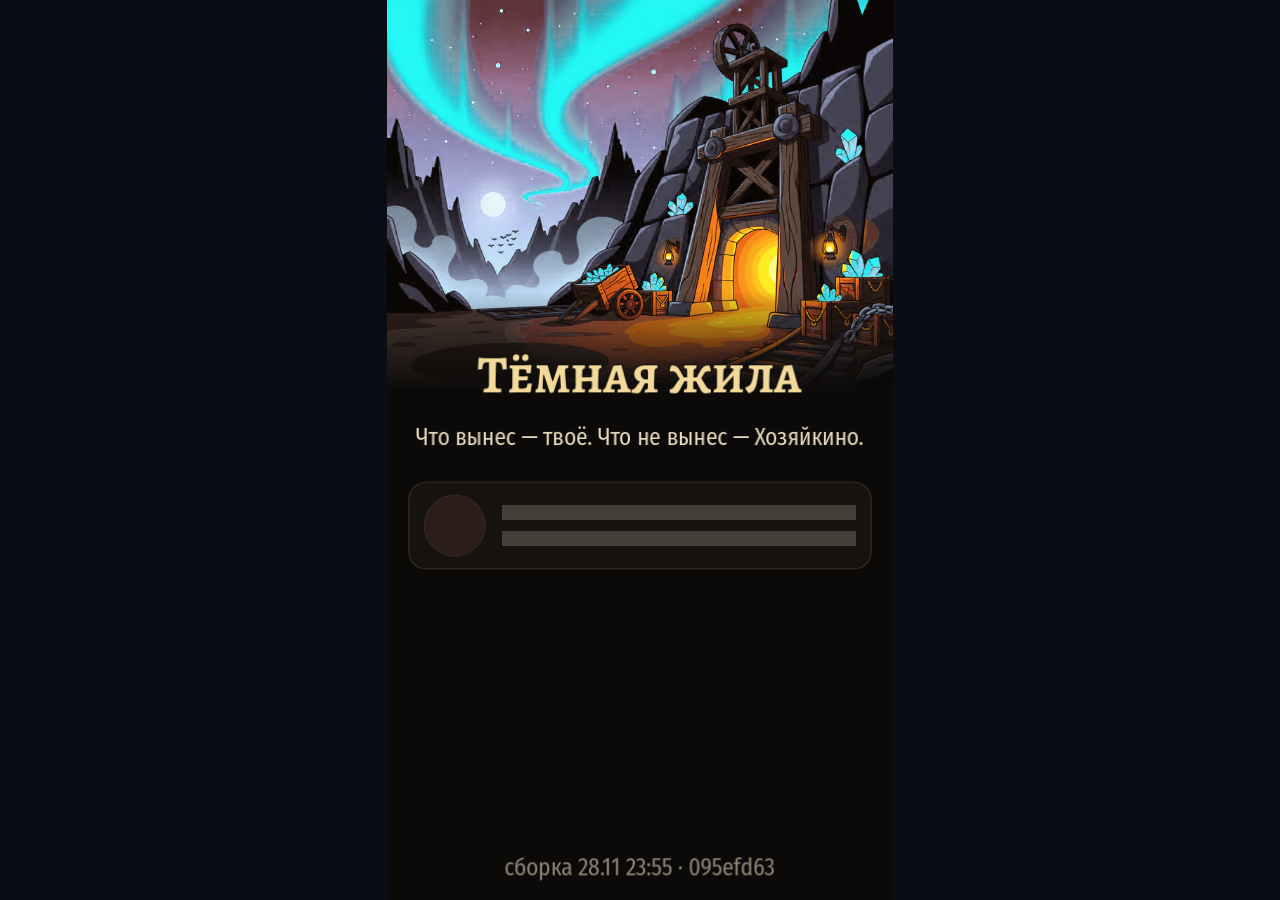
<file: index.html>
<!DOCTYPE html>
<html lang="ru">
<head>
	<meta charset="utf-8" />
	<title>Тёмная жила</title>
	<meta name="viewport" content="width=device-width, initial-scale=1, maximum-scale=1, user-scalable=no, viewport-fit=cover" />
	<meta name="theme-color" content="#0b0d14" />
	<meta name="color-scheme" content="dark" />
	<meta name="description" content="Пошаговый extraction-рогалик про раскопки. Telegram Mini App." />
	<link rel="icon" type="image/png" href="game/index.icon.png" />
	<!-- Первая картинка должна появиться до JS и до движка: не ждём,
	     пока браузер дойдёт до фонового изображения в styles.css. -->
	<link rel="preload" as="image" href="boot.webp" type="image/webp" />
	<!-- Локальная копия официального SDK. В мобильных сетях запрос к
	     telegram.org может висеть десятки секунд, а до WebApp.ready()
	     Telegram показывает пустой экран и свою синюю полосу. -->
	<script src="telegram-web-app.js"></script>
	<!-- Ролики за награду Adsgram (решение 141): скрипт подгружает
	     __darkLodeAds.show() перед первым роликом (telegram.js). Он перехватывает
	     события Telegram; при запуске его нет (баг 416, выбор чата молчал). -->
	<script>
		try {
			if (window.Telegram && Telegram.WebApp) {
				Telegram.WebApp.ready();
				Telegram.WebApp.expand();
				// Оболочка и игра — один origin; игра читает строку из
				// sessionStorage. initData не попадает ни в URL, ни в логи.
				// ?tgdebug=1 оставляет тестовую строку для локальной проверки.
				if (Telegram.WebApp.initData) {
					sessionStorage.setItem("darklode_init_data", Telegram.WebApp.initData);
				} else if (!/[?&]tgdebug=1(?:&|$)/.test(location.search)) {
					sessionStorage.removeItem("darklode_init_data");
				}
			} else if (!/[?&]tgdebug=1(?:&|$)/.test(location.search)) {
				sessionStorage.removeItem("darklode_init_data");
			}
		} catch (error) {
			/* страница откроется и без Telegram */
		}
	</script>
	<link rel="stylesheet" href="styles.css" />
</head>
<body>
	<main id="stage">
		<div id="frame">
			<!-- src ставит telegram.js: сначала проверяем WebGL 2. Если его
			     нет, игру не грузим вовсе — иначе Godot показывает английский
			     alert поверх заставки (баг из бота #224). -->
			<iframe
				id="game"
				data-src="game/index.html?v=20261128-235927"
				title="Тёмная жила"
				allow="autoplay; fullscreen; gamepad; clipboard-write"
				scrolling="no"
				tabindex="0"></iframe>
			<div id="boot" class="boot" aria-live="polite">
				<!-- Картина загрузки (Qwen): штольня, жила и лампа. Живёт в
				     web/boot.webp; слои ниже — только свет и воздух поверх неё. -->
				<div class="boot-art" aria-hidden="true"></div>
				<div class="boot-warm" aria-hidden="true"></div>
				<div class="boot-vein-glow" aria-hidden="true"></div>
				<div class="boot-fog" aria-hidden="true"></div>
				<div class="boot-dust" aria-hidden="true"></div>

				<header class="boot-brand">
					<h1 class="boot-title">Тёмная жила</h1>
					<p class="boot-sub">Пошаговый рогалик про раскопки</p>
				</header>

				<!-- Понятная причина вместо английского alert от движка:
				     нет WebGL 2 или графика потеряла контекст. -->
				<section class="boot-problem" id="boot-problem" role="alert" hidden>
					<p class="boot-problem-title" id="boot-problem-title"></p>
					<p class="boot-problem-text" id="boot-problem-text"></p>
					<button type="button" class="boot-problem-button" id="boot-problem-button"></button>
				</section>

				<footer class="boot-foot">
					<div class="boot-track" id="boot-bar">
						<div class="boot-rail" aria-hidden="true"></div>
						<div class="boot-fill" id="boot-fill"></div>
						<div class="boot-miner" id="boot-miner" aria-hidden="true"></div>
					</div>
					<p class="boot-progress" id="boot-progress">Загрузка…</p>
				</footer>

				<div class="boot-flash" id="boot-flash" aria-hidden="true"></div>
			</div>
		</div>
	</main>
	<script src="telegram.js" defer></script>
</body>
</html>
</file>
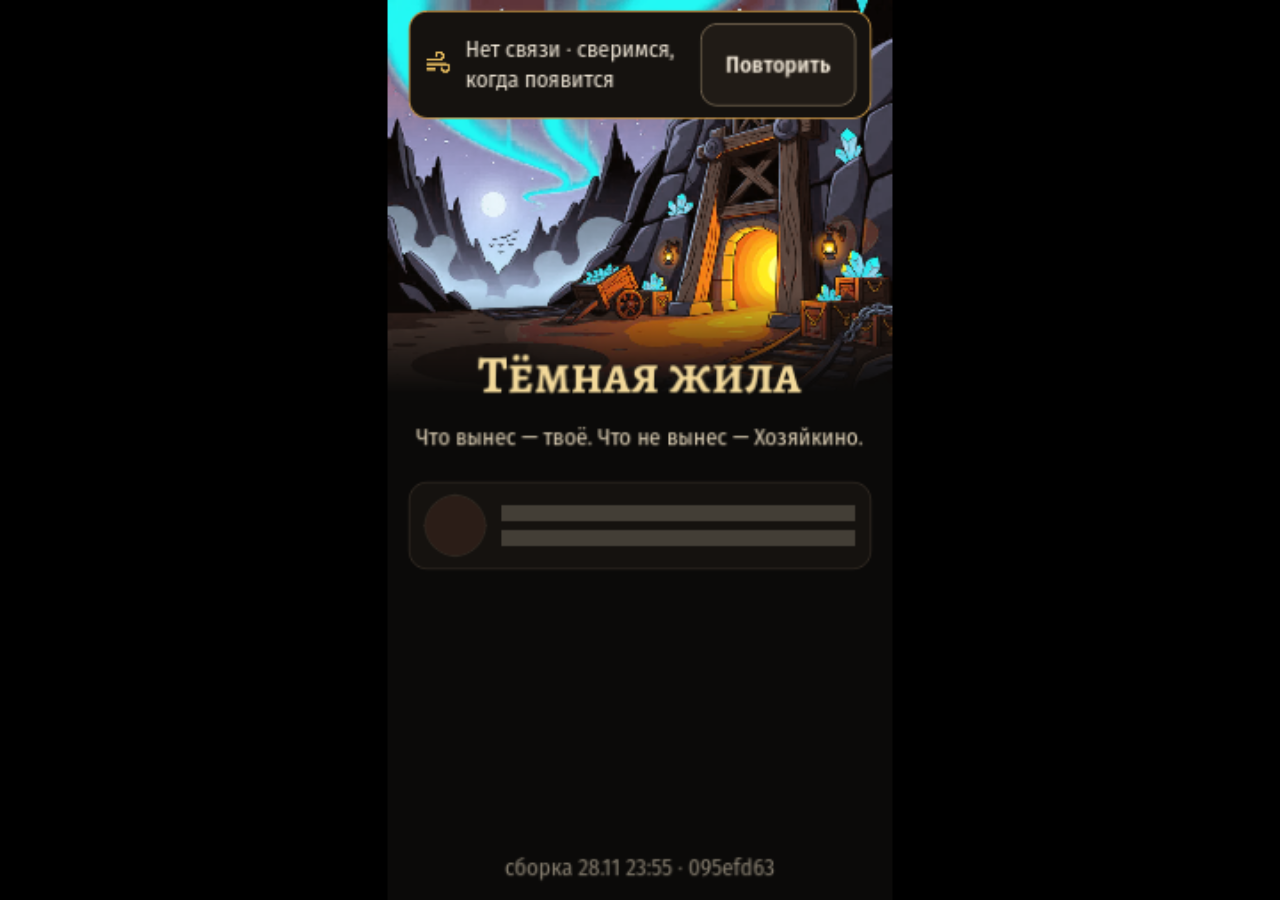
<file: game/index.html>
<!DOCTYPE html>
<html lang="en">
	<head>
		<meta charset="utf-8">
		<meta name="viewport" content="width=device-width, user-scalable=no, initial-scale=1.0">
		<title>Тёмная жила</title>
		<style>
html, body, #canvas {
	margin: 0;
	padding: 0;
	border: 0;
	width: 100%;
	height: 100%;
}

body {
	color: white;
	background-color: black;
	overflow: hidden;
	touch-action: none;
}

#canvas {
	display: block;
	width: 100% !important;
	height: 100% !important;
}

#canvas:focus {
	outline: none;
}

#status, #status-splash, #status-progress {
	position: absolute;
	left: 0;
	right: 0;
}

#status, #status-splash {
	top: 0;
	bottom: 0;
}

#status {
	background-color: #0b0d14;
	display: flex;
	flex-direction: column;
	justify-content: center;
	align-items: center;
	visibility: hidden;
}

#status-splash {
	max-height: 100%;
	max-width: 100%;
	margin: auto;
}

#status-splash.show-image--false {
	display: none;
}

#status-splash.fullsize--true {
	height: 100%;
	width: 100%;
	object-fit: contain;
}

#status-splash.use-filter--false {
	image-rendering: pixelated;
}

#status-progress, #status-notice {
	display: none;
}

#status-progress {
	bottom: 10%;
	width: 50%;
	margin: 0 auto;
}

#status-notice {
	background-color: #5b3943;
	border-radius: 0.5rem;
	border: 1px solid #9b3943;
	color: #e0e0e0;
	font-family: 'Noto Sans', 'Droid Sans', Arial, sans-serif;
	line-height: 1.3;
	margin: 0 2rem;
	overflow: hidden;
	padding: 1rem;
	text-align: center;
	z-index: 1;
}
		</style>
		<link id="-gd-engine-icon" rel="icon" type="image/png" href="index.icon.png" />
<link rel="apple-touch-icon" href="index.apple-touch-icon.png"/>

	</head>
	<body>
		<canvas id="canvas">
			Your browser does not support the canvas tag.
		</canvas>

		<noscript>
			Your browser does not support JavaScript.
		</noscript>

		<div id="status">
			<img id="status-splash" class="show-image--true fullsize--true use-filter--true" src="index.webp" alt="">
			<progress id="status-progress"></progress>
			<div id="status-notice"></div>
		</div>

		<script>
(function () {
	var HASHES = {"index.wasm": "26b61ce95247012a", "index.pck": "c06009c591bc6227"};
	if (!window.fetch || !window.caches) return;
	// v2: в первой версии промах качал файл по голому URL, и HTTP-кеш
	// браузера (max-age=600 у Pages) мог отдать прошлую сборку — она
	// ложилась в Cache Storage под новым хешем и переживала выкладку.
	// Один раз меняем имя, чтобы выкинуть отравленные записи у всех.
	var CACHE = "darklode-game-v2";
	caches.keys().then(function (names) {
		names.forEach(function (name) {
			if (name.indexOf("darklode-game") === 0 && name !== CACHE) caches.delete(name);
		});
	}).catch(function () {});
	var netFetch = window.fetch.bind(window);
	function fileName(input) {
		var url = typeof input === "string" ? input : (input && input.url) || "";
		var full = new URL(url, location.href);
		if (full.origin !== location.origin) return "";
		return full.pathname.split("/").pop();
	}
	function keyOf(name) {
		return new URL(name + "?h=" + HASHES[name], location.href).href;
	}
	var opened = caches.open(CACHE).then(function (cache) {
		cache.keys().then(function (keys) {
			keys.forEach(function (req) {
				var name = new URL(req.url).pathname.split("/").pop();
				if (!HASHES[name] || req.url !== keyOf(name)) cache.delete(req);
			});
		}).catch(function () {});
		return cache;
	});
	window.fetch = function (input, init) {
		var name = "";
		try { name = fileName(input); } catch (e) { name = ""; }
		if (!HASHES[name]) return netFetch(input, init);
		var key = keyOf(name);
		return opened.then(function (cache) {
			return cache.match(key, { ignoreVary: true }).then(function (hit) {
				if (hit) return hit;
				// Качаем по URL с хешем, а не по голому имени: иначе HTTP-кеш
				// Pages отдаст старый файл под тем же адресом, и он попадёт
				// в Cache Storage как новая версия.
				return netFetch(key, init).then(function (response) {
					if (response.ok) cache.put(key, response.clone()).catch(function () {});
					return response;
				});
			});
		}).catch(function () { return netFetch(key, init); });
	};
})();
</script>
		<script src="index.js"></script>
		<script>
const GODOT_CONFIG = {"args":[],"canvasResizePolicy":0,"emscriptenPoolSize":8,"ensureCrossOriginIsolationHeaders":true,"executable":"index","experimentalVK":true,"fileSizes":{"index.pck":11350760,"index.wasm":37700666},"focusCanvas":true,"gdextensionLibs":[],"godotPoolSize":4};
const GODOT_THREADS_ENABLED = false;
// Канвас: ширина по devicePixelRatio с капом 1.5 (на телефоне
// 540 вместо 1080 — вчетверо меньше пикселей), высота — по
// фактическому соотношению сторон iframe. Игра заполняет кадр по
// высоте без растяжения и без полосы снизу (360×700 -> 540×1050).
// Policy 0: движок не навязывает свой размер, а в каждом кадре
// сверяет canvas.width/height.
const __darkLodeCanvas = document.getElementById('canvas');
function __darkLodeFitCanvas() {
	if (!__darkLodeCanvas) return;
	const viewWidth = window.innerWidth;
	const viewHeight = window.innerHeight;
	const dpr = Math.max(1, Math.min(window.devicePixelRatio || 1, 1.5));
	const width = Math.min(720, Math.max(360, Math.round(viewWidth * dpr)));
	const height = (viewWidth > 0 && viewHeight > 0)
		? Math.max(1, Math.round(width * viewHeight / viewWidth))
		: 1280; // кадр ещё не разложен — временно 9:16, resize поправит
	if (__darkLodeCanvas.width !== width) __darkLodeCanvas.width = width;
	if (__darkLodeCanvas.height !== height) __darkLodeCanvas.height = height;
}
__darkLodeFitCanvas();
window.addEventListener('resize', __darkLodeFitCanvas, false);
window.addEventListener('orientationchange', __darkLodeFitCanvas, false);
GODOT_CONFIG.canvasResizePolicy = 0;
const engine = new Engine(GODOT_CONFIG);

(function () {
	const statusOverlay = document.getElementById('status');
	const statusProgress = document.getElementById('status-progress');
	const statusNotice = document.getElementById('status-notice');

	let initializing = true;
	let statusMode = '';

	function setStatusMode(mode) {
		if (statusMode === mode || !initializing) {
			return;
		}
		if (mode === 'hidden') {
			statusOverlay.remove();
			initializing = false;
			return;
		}
		statusOverlay.style.visibility = 'visible';
		statusProgress.style.display = mode === 'progress' ? 'block' : 'none';
		statusNotice.style.display = mode === 'notice' ? 'block' : 'none';
		statusMode = mode;
	}

	function setStatusNotice(text) {
		while (statusNotice.lastChild) {
			statusNotice.removeChild(statusNotice.lastChild);
		}
		const lines = text.split('\n');
		lines.forEach((line) => {
			statusNotice.appendChild(document.createTextNode(line));
			statusNotice.appendChild(document.createElement('br'));
		});
	}

	function displayFailureNotice(err) {
		console.error(err);
		if (err instanceof Error) {
			setStatusNotice(err.message);
		} else if (typeof err === 'string') {
			setStatusNotice(err);
		} else {
			setStatusNotice('An unknown error occurred.');
		}
		setStatusMode('notice');
		initializing = false;
	}

	const missing = Engine.getMissingFeatures({
		threads: GODOT_THREADS_ENABLED,
	});

	if (missing.length !== 0) {
		if (GODOT_CONFIG['serviceWorker'] && GODOT_CONFIG['ensureCrossOriginIsolationHeaders'] && 'serviceWorker' in navigator) {
			let serviceWorkerRegistrationPromise;
			try {
				serviceWorkerRegistrationPromise = navigator.serviceWorker.getRegistration();
			} catch (err) {
				serviceWorkerRegistrationPromise = Promise.reject(new Error('Service worker registration failed.'));
			}
			// There's a chance that installing the service worker would fix the issue
			Promise.race([
				serviceWorkerRegistrationPromise.then((registration) => {
					if (registration != null) {
						return Promise.reject(new Error('Service worker already exists.'));
					}
					return registration;
				}).then(() => engine.installServiceWorker()),
				// For some reason, `getRegistration()` can stall
				new Promise((resolve) => {
					setTimeout(() => resolve(), 2000);
				}),
			]).then(() => {
				// Reload if there was no error.
				window.location.reload();
			}).catch((err) => {
				console.error('Error while registering service worker:', err);
			});
		} else {
			// Display the message as usual
			const missingMsg = 'Error\nThe following features required to run Godot projects on the Web are missing:\n';
			displayFailureNotice(missingMsg + missing.join('\n'));
		}
	} else {
		setStatusMode('progress');
		engine.startGame({
			'onProgress': function (current, total) {
				if (current > 0 && total > 0) {
					statusProgress.value = current;
					statusProgress.max = total;
				} else {
					statusProgress.removeAttribute('value');
					statusProgress.removeAttribute('max');
				}
			},
		}).then(() => {
			setStatusMode('hidden');
		}, displayFailureNotice);
	}
}());
		</script>
	</body>
</html>
</file>
<file: styles.css>
/*
 * Оболочка Telegram Mini App вокруг web-сборки Godot.
 *
 * Игра живёт в iframe ровно по размеру безопасной зоны Telegram: движок
 * считает размер холста от window.innerWidth/innerHeight своего окна, поэтому
 * паддинги снаружи iframe не ломают ему раскладку. Цвета совпадают с
 * UiTokens.BG игры (#0b0d14), чтобы загрузка и поля по краям не мигали.
 */

:root {
	--bg: #0b0d14;
	--fg: #e8e2d4;
	--muted: #8f897c;
	--accent: #d9a441;
	--inset-top: 0px;
	--inset-right: 0px;
	--inset-bottom: 0px;
	--inset-left: 0px;
}

* {
	box-sizing: border-box;
}

html,
body {
	margin: 0;
	padding: 0;
	height: 100%;
	background: var(--bg);
	overflow: hidden;
	overscroll-behavior: none;
}

body {
	position: fixed;
	inset: 0;
	color: var(--fg);
	font-family: "Segoe UI", system-ui, -apple-system, "Noto Sans", Arial, sans-serif;
	touch-action: none;
	-webkit-user-select: none;
	user-select: none;
	-webkit-tap-highlight-color: transparent;
	-webkit-touch-callout: none;
}

#stage {
	position: absolute;
	inset: var(--inset-top) var(--inset-right) var(--inset-bottom) var(--inset-left);
	display: flex;
	align-items: stretch;
	/* На телефоне layout viewport бывает шире видимой зоны (Telegram),
	   и колонка 720 вылезала за экран. Видимую ширину ставит telegram.js
	   в --app-width; на десктопе она равна окну и колонка стоит по центру. */
	justify-content: var(--stage-justify, center);
	background: var(--bg);
}

/*
 * Канвас игры подстраивает высоту под iframe (720 x round(720*innerHeight/
 * innerWidth)), поэтому на телефоне рамка заполняет безопасную зону целиком,
 * даже если она выше прежних 9:16. max-width держит только десктоп: на
 * широком мониторе игра остаётся телефонной колонкой по центру, а не
 * растягивается на весь экран.
 */
#frame {
	position: relative;
	height: 100%;
	width: min(100%, calc(var(--app-width, 100vw) - var(--inset-left) - var(--inset-right)));
	max-width: calc(100vh * 9 / 16);
	max-width: calc(100dvh * 9 / 16);
	overflow: hidden;
	background: var(--bg);
}

#game {
	display: block;
	width: 100%;
	height: 100%;
	border: 0;
	background: var(--bg);
}

#game:focus {
	outline: none;
}

/* Заставка на время загрузки самого документа игры. Дальше виден
 * собственный прогресс-бар Godot. */
#boot {
	position: absolute;
	inset: 0;
	z-index: 2;
	display: flex;
	flex-direction: column;
	align-items: center;
	justify-content: space-between;
	gap: 6px;
	padding: calc(30px + env(safe-area-inset-top, 0px)) 18px calc(22px + env(safe-area-inset-bottom, 0px));
	text-align: center;
	background: var(--bg);
	overflow: hidden;
	opacity: 1;
	transition: opacity 0.35s ease;
	/* Страховка на случай, если telegram.org недоступен и telegram.js
	 * не успел снять заставку: игра всё равно станет видна. Обычно
	 * заставку снимает сигнал готовности из игры (__darkLodeBoot.finish),
	 * когда титул уже показан. */
	animation: boot-fallback 0.4s ease 120s forwards;
}

/* Затемнение сверху и снизу: название и прогресс должны читаться на
 * любой картине, не споря с её светом. */
#boot::before {
	content: "";
	position: absolute;
	inset: 0;
	z-index: 3;
	pointer-events: none;
	background:
		linear-gradient(180deg, rgba(9, 11, 18, 0.88) 0%, rgba(9, 11, 18, 0.54) 18%, transparent 36%),
		linear-gradient(0deg, rgba(9, 11, 18, 0.88) 0%, rgba(9, 11, 18, 0.44) 15%, transparent 32%);
}

/* Готово: игра уже под заставкой, касание должно доходить до неё сразу.
 * Дальше заставку растворяет вспышка (1,15 с) и removeBoot — ждать их
 * незачем: первое касание по «Продолжить» уходило в этот слой. */
#boot.done {
	pointer-events: none;
}

#boot.hidden {
	opacity: 0;
	pointer-events: none;
}

@keyframes boot-fallback {
	to {
		opacity: 0;
		visibility: hidden;
		pointer-events: none;
	}
}

/*
 * Картина загрузки — один кадр Qwen (web/boot.webp), растянутый по кадру.
 * «Дыхание» — единственное движение самой картины; всё остальное
 * (свет лампы, свечение жилы, туман, пыль) рисуется слоями CSS поверх.
 * Так анимация не требует ни кадров, ни видео и стоит мобильному
 * браузеру почти ничего.
 */
.boot-art {
	position: absolute;
	inset: -2%;
	z-index: 0;
	background: #0b0d14 url("boot.webp") center / cover no-repeat;
	animation: art-breathe 22s ease-in-out infinite alternate;
	will-change: transform;
}

/* Тёплый свет лампы слева внизу: мерцает, как живой огонь. */
.boot-warm {
	position: absolute;
	inset: 0;
	z-index: 1;
	pointer-events: none;
	background: radial-gradient(38% 30% at 16% 67%, rgba(255, 186, 90, 0.32), rgba(255, 160, 60, 0.10) 46%, transparent 72%);
	mix-blend-mode: screen;
	animation: warm-flicker 4.6s ease-in-out infinite;
}

/* Холодное дыхание жилы в центре. */
.boot-vein-glow {
	position: absolute;
	inset: 0;
	z-index: 1;
	pointer-events: none;
	background: radial-gradient(30% 26% at 57% 53%, rgba(120, 230, 255, 0.24), rgba(90, 180, 255, 0.08) 48%, transparent 74%);
	mix-blend-mode: screen;
	animation: vein-pulse 3.8s ease-in-out infinite;
}

/* Туман у пола: два размытых пятна ползут в разные стороны. */
.boot-fog {
	position: absolute;
	inset: -10%;
	z-index: 1;
	pointer-events: none;
	background:
		radial-gradient(45% 18% at 30% 80%, rgba(140, 160, 190, 0.15), transparent 70%),
		radial-gradient(50% 16% at 72% 90%, rgba(120, 140, 170, 0.12), transparent 72%);
	filter: blur(14px);
	animation: fog-drift 26s ease-in-out infinite alternate;
}

/* Пыль в воздухе: редкие искры медленно поднимаются вверх. */
.boot-dust {
	position: absolute;
	inset: 0;
	z-index: 2;
	pointer-events: none;
	opacity: 0.75;
	background-image:
		radial-gradient(1.6px 1.6px at 18% 92%, rgba(255, 220, 160, 0.9), transparent 60%),
		radial-gradient(1.2px 1.2px at 36% 74%, rgba(220, 240, 255, 0.75), transparent 60%),
		radial-gradient(1.8px 1.8px at 63% 88%, rgba(255, 210, 140, 0.8), transparent 60%),
		radial-gradient(1.3px 1.3px at 78% 62%, rgba(200, 235, 255, 0.7), transparent 60%),
		radial-gradient(1.1px 1.1px at 52% 52%, rgba(255, 230, 180, 0.65), transparent 60%);
	background-size: 100% 200%;
	animation: dust-rise 18s linear infinite;
}

.boot-brand {
	position: relative;
	z-index: 4;
	display: flex;
	flex-direction: column;
	align-items: center;
	gap: 2px;
	margin-top: 2px;
	flex: 0 0 auto;
	width: 100%;
	max-width: 100%;
	box-sizing: border-box;
	/* Название лежит на светящейся жиле: без тени светлые буквы и
	 * подзаголовок пропадают на бирюзе. */
	text-shadow: 0 1px 2px rgba(5, 7, 12, 0.95), 0 2px 18px rgba(5, 7, 12, 0.85);
}

.boot-foot {
	position: relative;
	z-index: 4;
	display: flex;
	flex-direction: column;
	align-items: center;
	gap: 8px;
	width: 100%;
	flex: 0 0 auto;
}


.boot-title {
	margin: 0;
	font-size: clamp(26px, 7vw, 40px);
	font-weight: 700;
	letter-spacing: 0.02em;
	color: var(--fg);
}

.boot-sub {
	margin: 0;
	max-width: 100%;
	font-size: clamp(13px, 3.4vw, 17px);
	color: #b9c2d2;
}

.boot-track {
	position: relative;
	width: min(84vw, 330px);
	height: 26px;
	flex: 0 0 auto;
}

.boot-rail {
	position: absolute;
	left: 0;
	right: 0;
	bottom: 6px;
	height: 8px;
	border-radius: 4px;
	background: rgba(5, 7, 12, 0.86);
	box-shadow: inset 0 1px 2px rgba(0, 0, 0, 0.7), 0 0 0 1px rgba(185, 195, 215, 0.28);
}

.boot-fill {
	position: absolute;
	left: 0;
	bottom: 6px;
	width: 0;
	height: 8px;
	border-radius: 4px;
	background: linear-gradient(90deg, #6a4512, #ffd36a 60%, #aef4ff);
	box-shadow: 0 0 12px rgba(255, 203, 90, 0.65), 0 0 24px rgba(140, 235, 255, 0.25);
	transition: width 0.35s ease;
	z-index: 2;
}

/* Бегущий по рельсу огонёк: единственный движущийся предмет заставки. */
.boot-miner {
	position: absolute;
	left: 0;
	bottom: 2px;
	width: 16px;
	height: 16px;
	border-radius: 50%;
	z-index: 3;
	/* Ядро крупнее прежнего: маленькая искра читалась отдельной точкой
	 * рядом с полосой, а не её концом (баг #211). */
	background: radial-gradient(circle, #fffbe8 0 38%, #ffd36a 62%, rgba(255, 203, 90, 0) 80%);
	box-shadow: 0 0 16px rgba(255, 215, 120, 0.85);
	transition: transform 0.35s ease, opacity 0.5s ease;
	will-change: transform;
}

.boot-progress {
	margin: 0;
	font-size: 13px;
	color: var(--muted);
	font-variant-numeric: tabular-nums;
}

.boot-flash {
	position: absolute;
	inset: -15%;
	z-index: 6;
	pointer-events: none;
	opacity: 0;
	background:
		radial-gradient(circle at 50% 56%, #fffbe8 0%, rgba(255, 246, 200, 0.96) 14%, rgba(150, 240, 255, 0.58) 32%, rgba(217, 164, 65, 0.24) 52%, rgba(11, 13, 20, 0) 78%);
}

.boot.done .boot-flash {
	animation: boot-flash 1.15s ease-out forwards;
}

.boot.done .boot-miner {
	opacity: 0;
}

.boot.done .boot-fill {
	width: 100%;
}

.boot.done .boot-art {
	filter: brightness(1.12);
}

@keyframes art-breathe {
	from {
		transform: scale(1);
	}
	to {
		transform: scale(1.035);
	}
}

@keyframes warm-flicker {
	0%,
	100% {
		opacity: 0.78;
		transform: scale(1);
	}
	24% {
		opacity: 1;
		transform: scale(1.015);
	}
	41% {
		opacity: 0.66;
	}
	58% {
		opacity: 0.95;
		transform: scale(1.025);
	}
	77% {
		opacity: 0.72;
	}
}

@keyframes vein-pulse {
	0%,
	100% {
		opacity: 0.55;
	}
	50% {
		opacity: 1;
	}
}

@keyframes fog-drift {
	from {
		transform: translate3d(-2%, 0, 0) scale(1);
	}
	to {
		transform: translate3d(2%, -1.5%, 0) scale(1.06);
	}
}

@keyframes dust-rise {
	from {
		background-position: 0 100%;
	}
	to {
		background-position: 0 -100%;
	}
}

@keyframes boot-flash {
	0% {
		opacity: 0;
		transform: scale(0.55);
	}
	20% {
		opacity: 1;
		transform: scale(1);
	}
	55% {
		opacity: 0.95;
		transform: scale(1.18);
	}
	100% {
		opacity: 0;
		transform: scale(1.55);
	}
}

@media (max-height: 720px) {
	.boot-title {
		font-size: clamp(22px, 6vw, 32px);
	}
	.boot-track {
		height: 22px;
	}
	.boot-dust {
		opacity: 0.55;
	}
}

@media (prefers-reduced-motion: reduce) {
	.boot-art,
	.boot-warm,
	.boot-vein-glow,
	.boot-fog,
	.boot-dust {
		animation: none;
	}
}

/* Понятная причина вместо английского alert движка: нет WebGL 2 или
 * графика потеряла контекст (баги из бота #220, #224). */
.boot-problem {
	/* Поверх всего: к моменту потери контекста заставку уже сняли, и
	 * плашке негде встать в её потоке (#220). */
	position: fixed;
	z-index: 20;
	left: 50%;
	top: 50%;
	transform: translate(-50%, -50%);
	display: flex;
	flex-direction: column;
	align-items: center;
	gap: 10px;
	width: min(84vw, 330px);
	margin: 0;
	padding: 16px 14px;
	box-sizing: border-box;
	border: 1px solid rgba(255, 211, 106, 0.45);
	border-radius: 14px;
	background: rgba(10, 8, 6, 0.9);
	box-shadow: 0 10px 34px rgba(0, 0, 0, 0.55);
	text-align: center;
}

#boot.problem {
	/* Заставку могли уже снять и собрать заново: картина загрузки должна
	 * остаться, а не чёрный экран. */
	background: #0b0d14 url("boot.webp") center / cover no-repeat;
}

.boot-problem[hidden] {
	display: none;
}

.boot-problem-title {
	margin: 0;
	font-size: 17px;
	font-weight: 600;
	color: #ffd36a;
}

.boot-problem-text {
	margin: 0;
	font-size: 14px;
	line-height: 1.45;
	color: #d6cdbc;
}

.boot-problem-button {
	margin-top: 4px;
	padding: 10px 18px;
	border: 1px solid rgba(255, 211, 106, 0.6);
	border-radius: 10px;
	background: rgba(255, 211, 106, 0.12);
	color: #ffe7a8;
	font-size: 14px;
	font-weight: 600;
}

/* Пока причина на экране, полоса и проценты не крутятся вхолостую. */
.boot.problem .boot-track,
.boot.problem .boot-progress {
	display: none;
}

.boot.problem .boot-miner {
	display: none;
}
</file>
